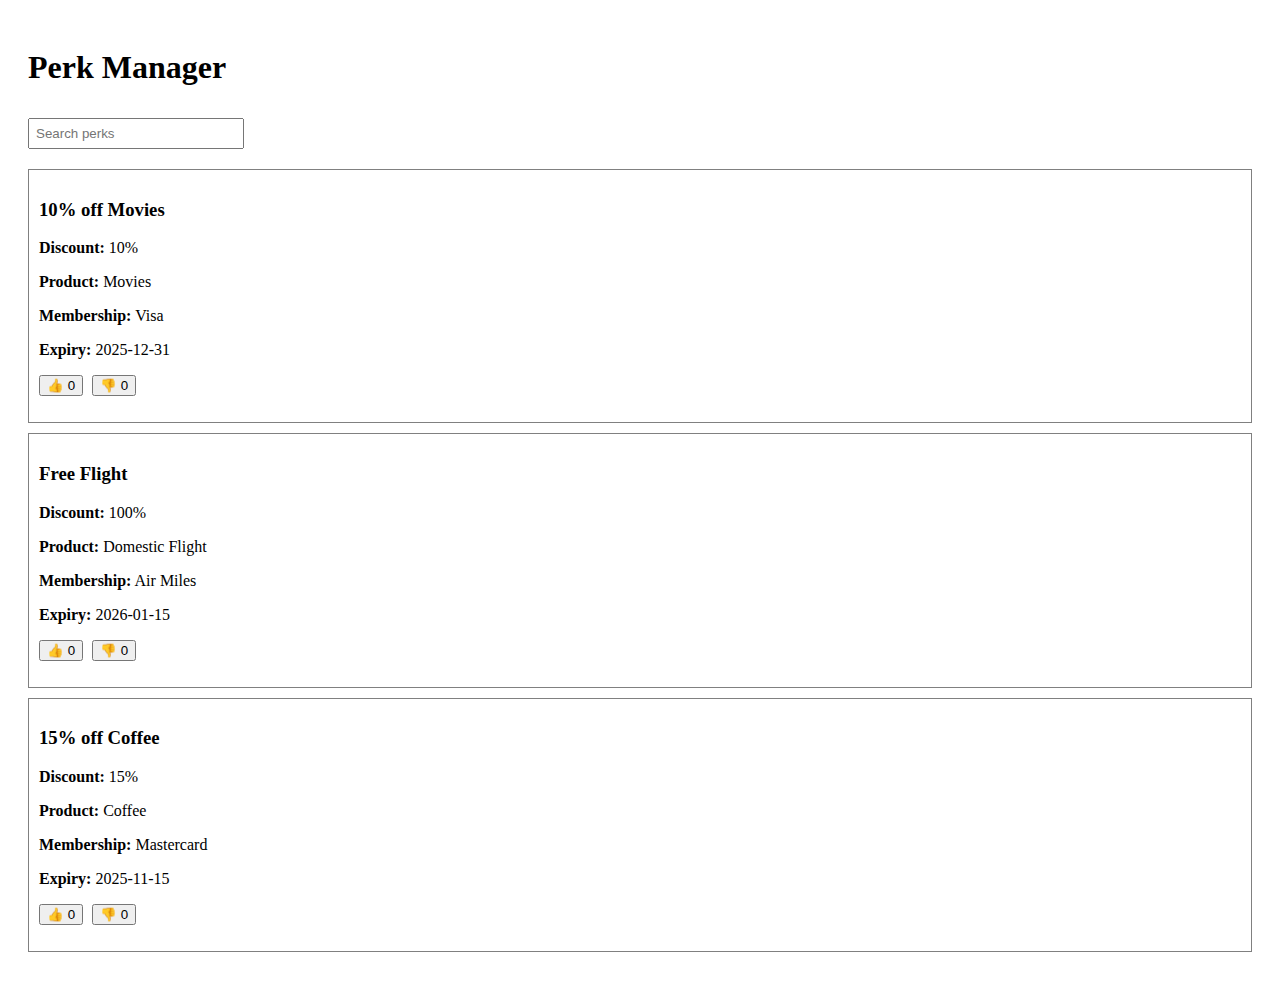
<file: index.html>
<!DOCTYPE html>
<html lang="en">
    <head>
        <meta charset="UTF-8">
        <meta name="viewport" content="width=device-width, initial-scale=1.0">
        <title>Perk Manager</title>
        <link rel="stylesheet" href="style.css">
    </head>
    <body>
        <h1>Perk Manager</h1>

        <input id="search" type="text" placeholder="Search perks">

        <div id="perk-list"></div>

        <script src="script.js"></script>
    </body>
</html>
</file>
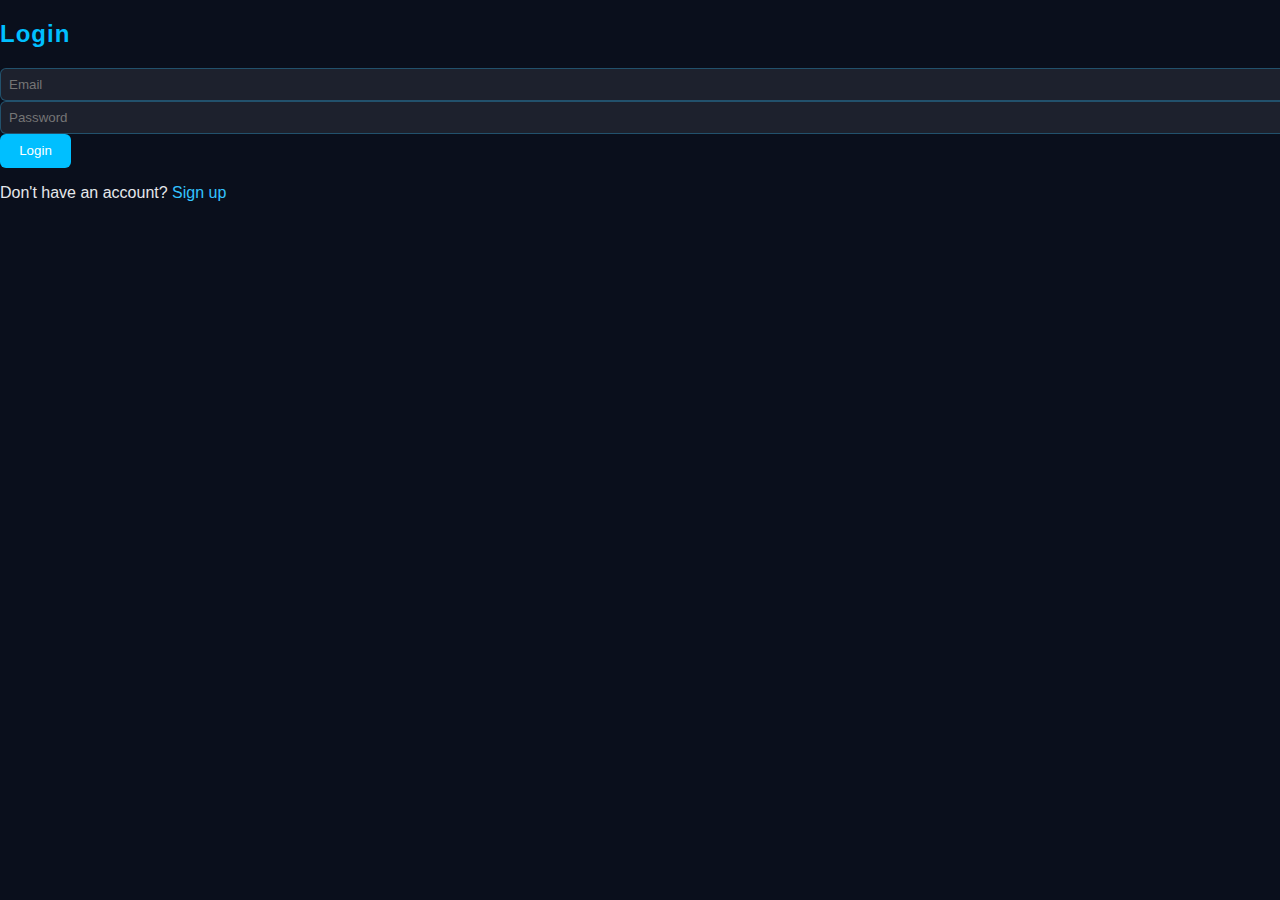
<file: src/main/resources/static/login.html>
<!DOCTYPE html>
<html lang="en">
<head>
    <meta charset="UTF-8">
    <title>Login - Perk Manager</title>
    <link rel="stylesheet" href="style.css">
</head>
<body>
<h2>Login</h2>
<form id="loginForm">
    <input type="email" id="loginEmail" placeholder="Email" required><br>
    <input type="password" id="loginPassword" placeholder="Password" required><br>
    <button type="submit">Login</button>
</form>
<p>Don't have an account? <a href="signup.html">Sign up</a></p>

<script>
    document.getElementById("loginForm").addEventListener("submit", async (e) => {
        e.preventDefault();

        const email = document.getElementById("loginEmail").value;
        const password = document.getElementById("loginPassword").value;

        const res = await fetch("http://localhost:8080/api/user/login", {
            method: "POST",
            headers: { "Content-Type": "application/json" },
            body: JSON.stringify({ email, password })
        });

        const text = await res.text();
        alert(text);

        if (text === "Login successful") {
            window.location.href = "index.html"; // redirect after login
        }
    });
</script>
</body>
</html>
</file>
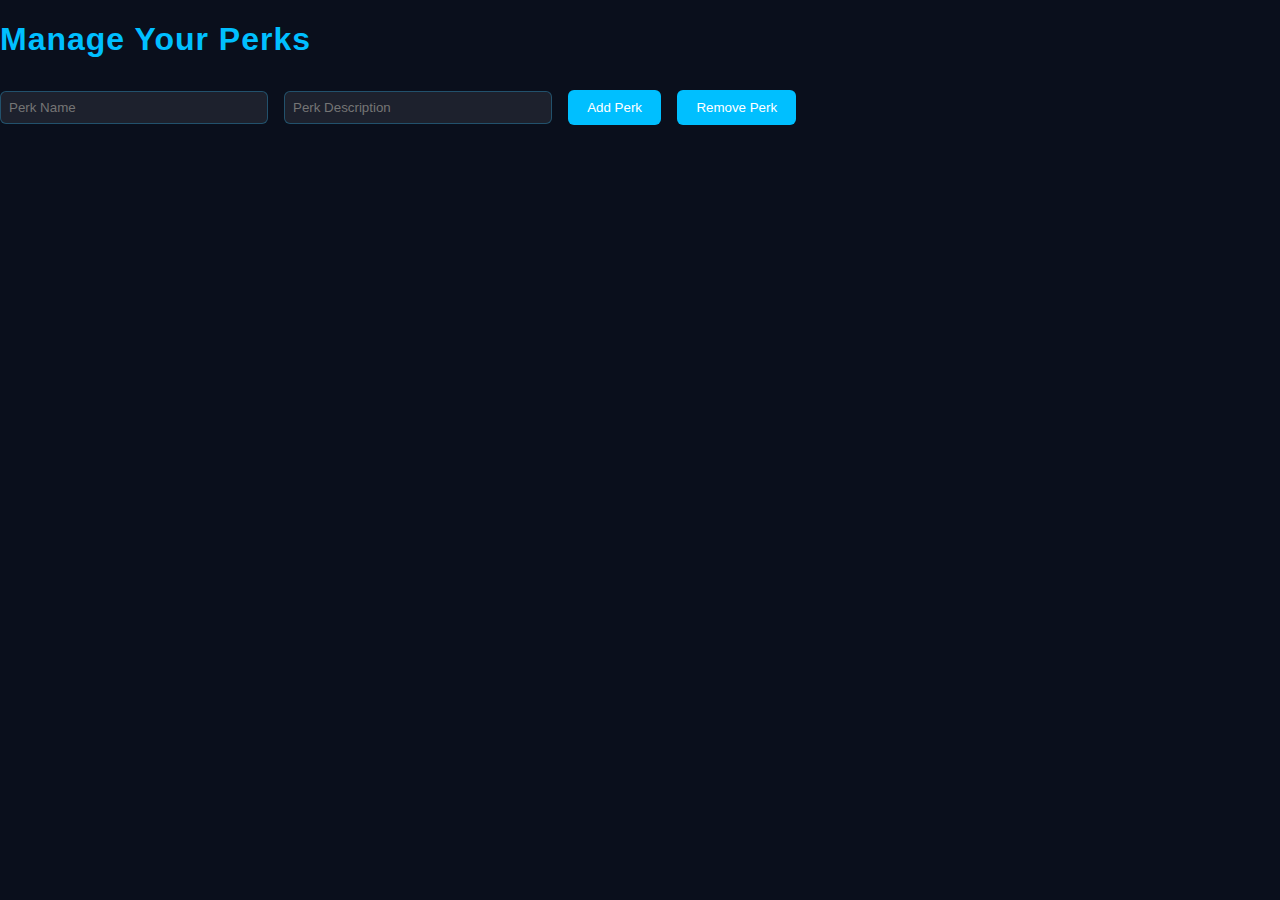
<file: src/main/resources/static/perks.html>
<!DOCTYPE html>
<html lang="en">
<head>
    <meta charset="UTF-8">
    <title>Perk Manager Dashboard</title>
    <link rel="stylesheet" href="style.css">
</head>
<body>
<h1>Manage Your Perks</h1>

<div class="perk-container">
    <input id="perkName" type="text" placeholder="Perk Name">
    <input id="perkDesc" type="text" placeholder="Perk Description">
    <button type="button" id="addPerkBtn">Add Perk</button>
    <button type="button" id="removePerkBtn">Remove Perk</button>
</div>

<p id="perkMessage"></p>
<script src="script.js"></script>
</body>
</html>
</file>
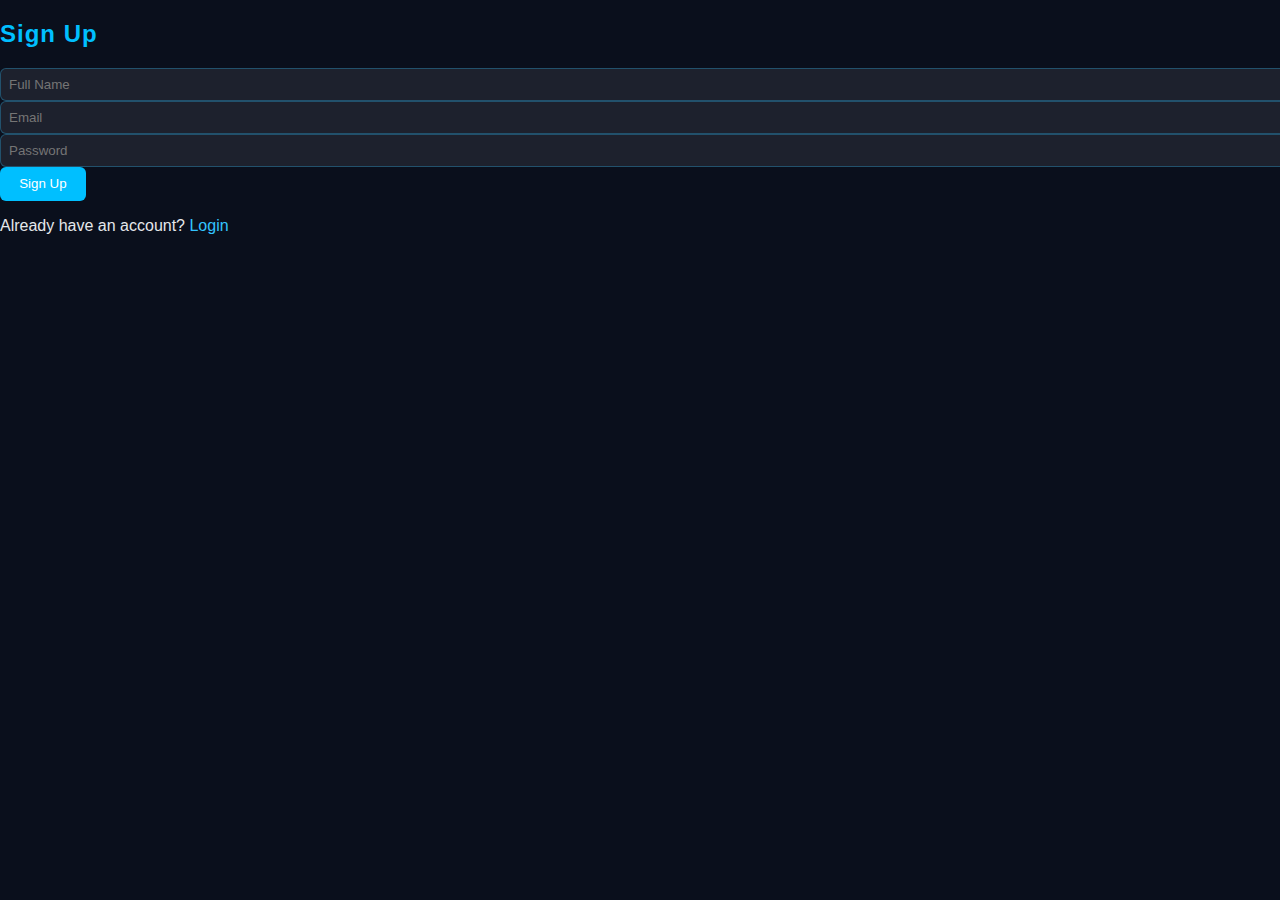
<file: src/main/resources/static/signup.html>
<!DOCTYPE html>
<html lang="en">
<head>
    <meta charset="UTF-8">
    <title>Sign Up - Perk Manager</title>
    <link rel="stylesheet" href="style.css">
</head>
<body>
<h2>Sign Up</h2>
<form id="signupForm">
    <input type="text" id="signupName" placeholder="Full Name" required><br>
    <input type="email" id="signupEmail" placeholder="Email" required><br>
    <input type="password" id="signupPassword" placeholder="Password" required><br>
    <button type="submit">Sign Up</button>
</form>
<p>Already have an account? <a href="index.html">Login</a></p>

<script>
    document.getElementById("signupForm").addEventListener("submit", async (e) => {
        e.preventDefault();

        const name = document.getElementById("signupName").value;
        const email = document.getElementById("signupEmail").value;
        const password = document.getElementById("signupPassword").value;

        const res = await fetch("http://localhost:8080/api/user/signup", {
            method: "POST",
            headers: { "Content-Type": "application/json" },
            body: JSON.stringify({ name, email, password })
        });

        const text = await res.text();
        alert(text);

        if (text === "Signup successful!") {
            window.location.href = "index.html";
        }
    });
</script>
</body>
</html>
</file>
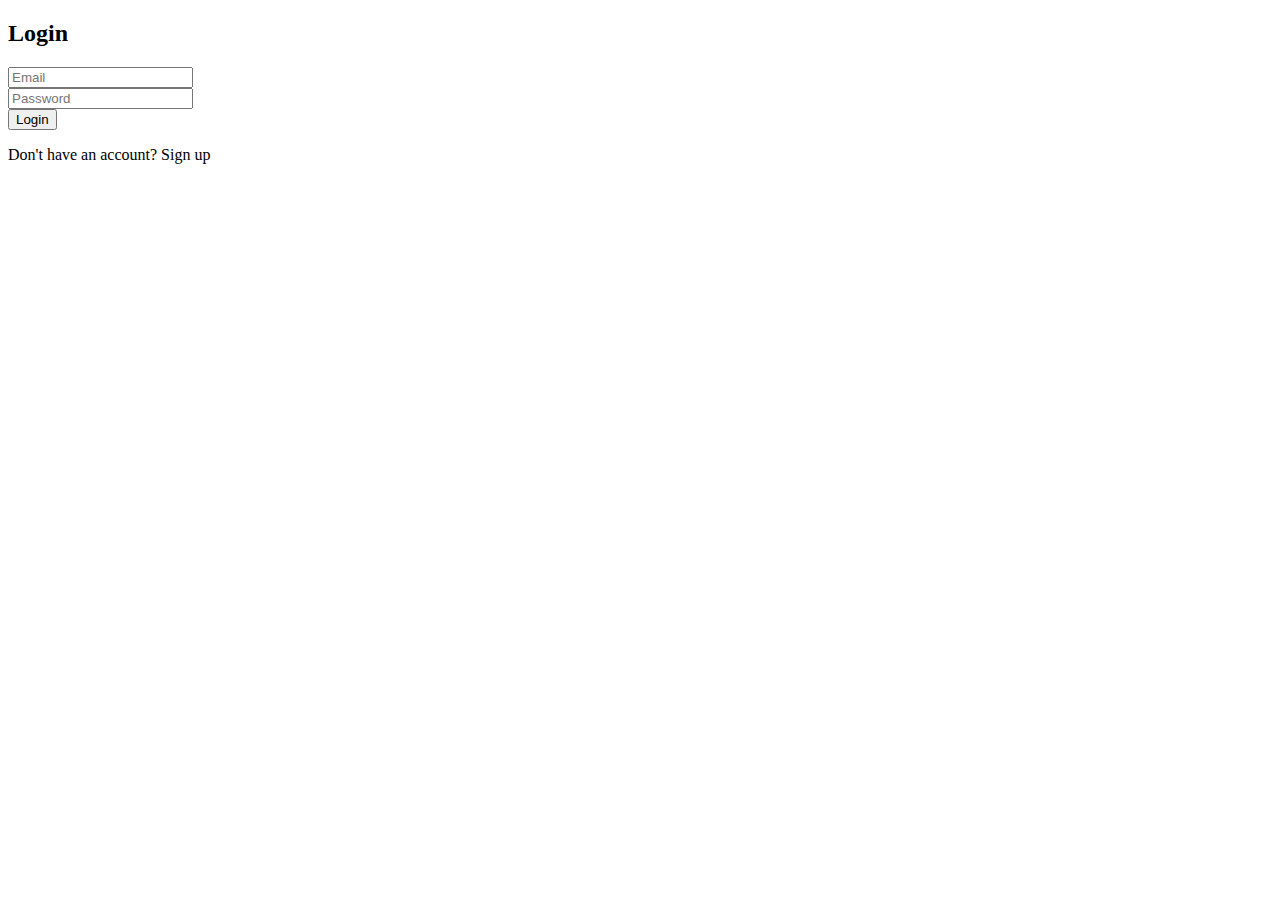
<file: src/main/resources/templates/login.html>
<!DOCTYPE html>
<html lang="en" xmlns:th="http://www.thymeleaf.org">
<head>
    <meta charset="UTF-8">
    <title>Login - Perk Manager</title>
    <link rel="stylesheet" th:href="@{/style.css}">
</head>
<body>
<h2>Login</h2>

<form th:action="@{/login}" th:object="${loginUser}" method="post">
    <input type="email" th:field="*{email}" placeholder="Email" required><br>
    <input type="password" th:field="*{password}" placeholder="Password" required><br>
    <button type="submit">Login</button>
</form>

<p th:text="${message}"></p>
<p>Don't have an account? <a th:href="@{/signup}">Sign up</a></p>

</body>
</html>
</file>
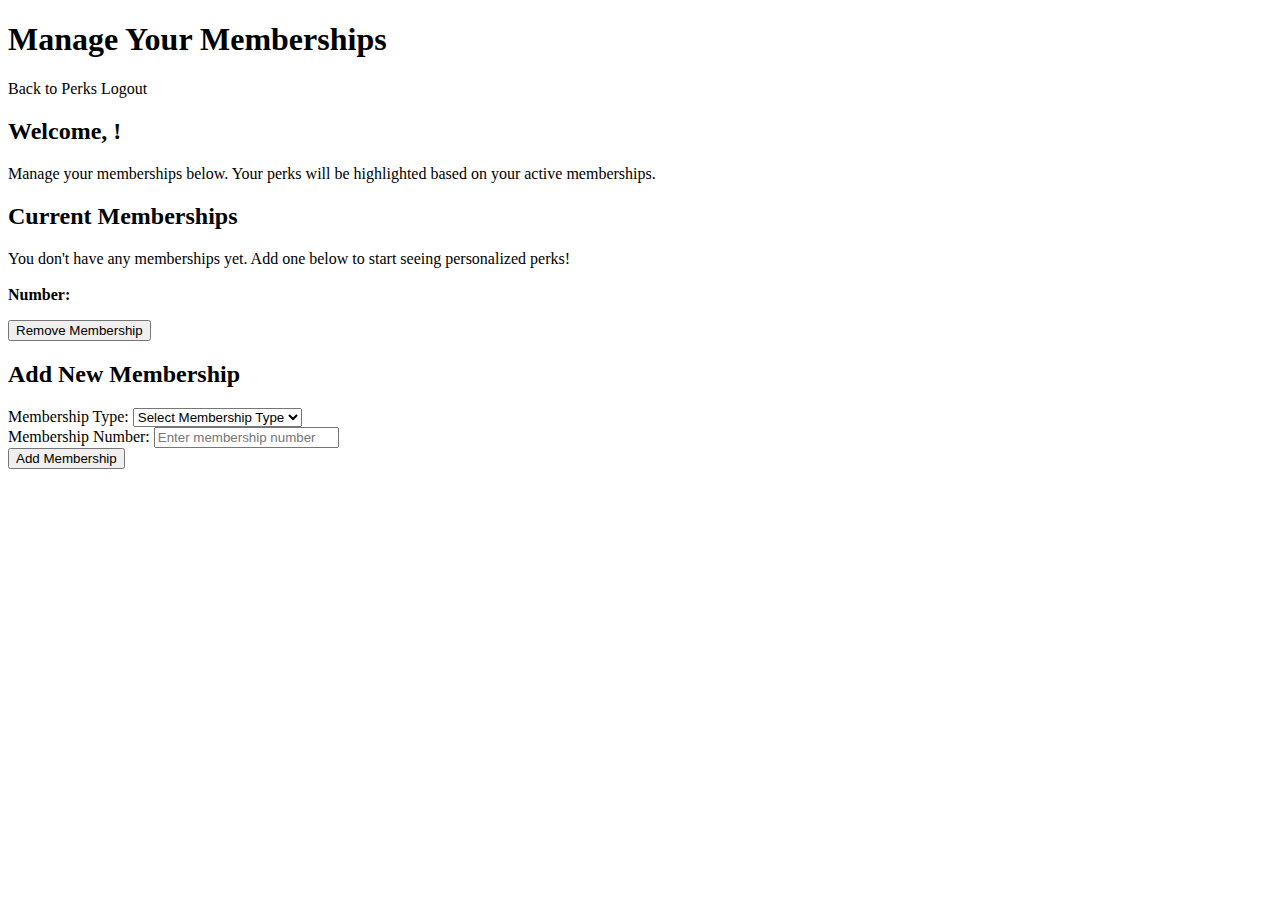
<file: src/main/resources/templates/memberships.html>
<!DOCTYPE html>
<html lang="en" xmlns:th="http://www.thymeleaf.org">

<head>
  <meta charset="UTF-8">
  <title>Manage Memberships - Perk Manager</title>
  <link rel="stylesheet" th:href="@{/style.css}">
</head>

<body>
  <div class="header-container">
    <h1>Manage Your Memberships</h1>
    <div class="header-buttons">
      <a th:href="@{/perks}" class="login-button">Back to Perks</a>
      <a th:href="@{/logout}" class="login-button">Logout</a>
    </div>
  </div>

  <div class="user-container">
    <h2>Welcome, <span th:text="${user.name}"></span>!</h2>
    <p>Manage your memberships below. Your perks will be highlighted based on your active memberships.</p>
  </div>

  <!-- Current Memberships -->
  <div class="membership-section">
    <h2>Current Memberships</h2>
    <div th:if="${memberships.isEmpty()}" class="empty-message">
      <p>You don't have any memberships yet. Add one below to start seeing personalized perks!</p>
    </div>
    <div th:if="${!memberships.isEmpty()}" class="membership-list">
      <div th:each="membership : ${memberships}" class="membership-card">
        <h3 th:text="${membership.type}"></h3>
        <p><strong>Number:</strong> <span th:text="${membership.number}"></span></p>
        <form th:action="@{/memberships/remove}" method="post" style="margin-top: 1rem;">
          <input type="hidden" name="mid" th:value="${membership.mid}">
          <button type="submit" class="remove-btn">Remove Membership</button>
        </form>
      </div>
    </div>
  </div>

  <!-- Add Membership Form -->
  <div class="add-membership-section">
    <h2>Add New Membership</h2>
    <form th:action="@{/memberships/add}" method="post" class="membership-form">
      <div class="form-group">
        <label for="type">Membership Type:</label>
        <select id="type" name="type" required>
          <option value="" disabled selected>Select Membership Type</option>
          <option th:each="availableType : ${availableTypes}" th:value="${availableType}" th:text="${availableType}">
          </option>
        </select>
      </div>
      <div class="form-group">
        <label for="number">Membership Number:</label>
        <input type="number" id="number" name="number" placeholder="Enter membership number" required>
      </div>
      <button type="submit" class="add-btn">Add Membership</button>
    </form>
  </div>

</body>

</html>
</file>
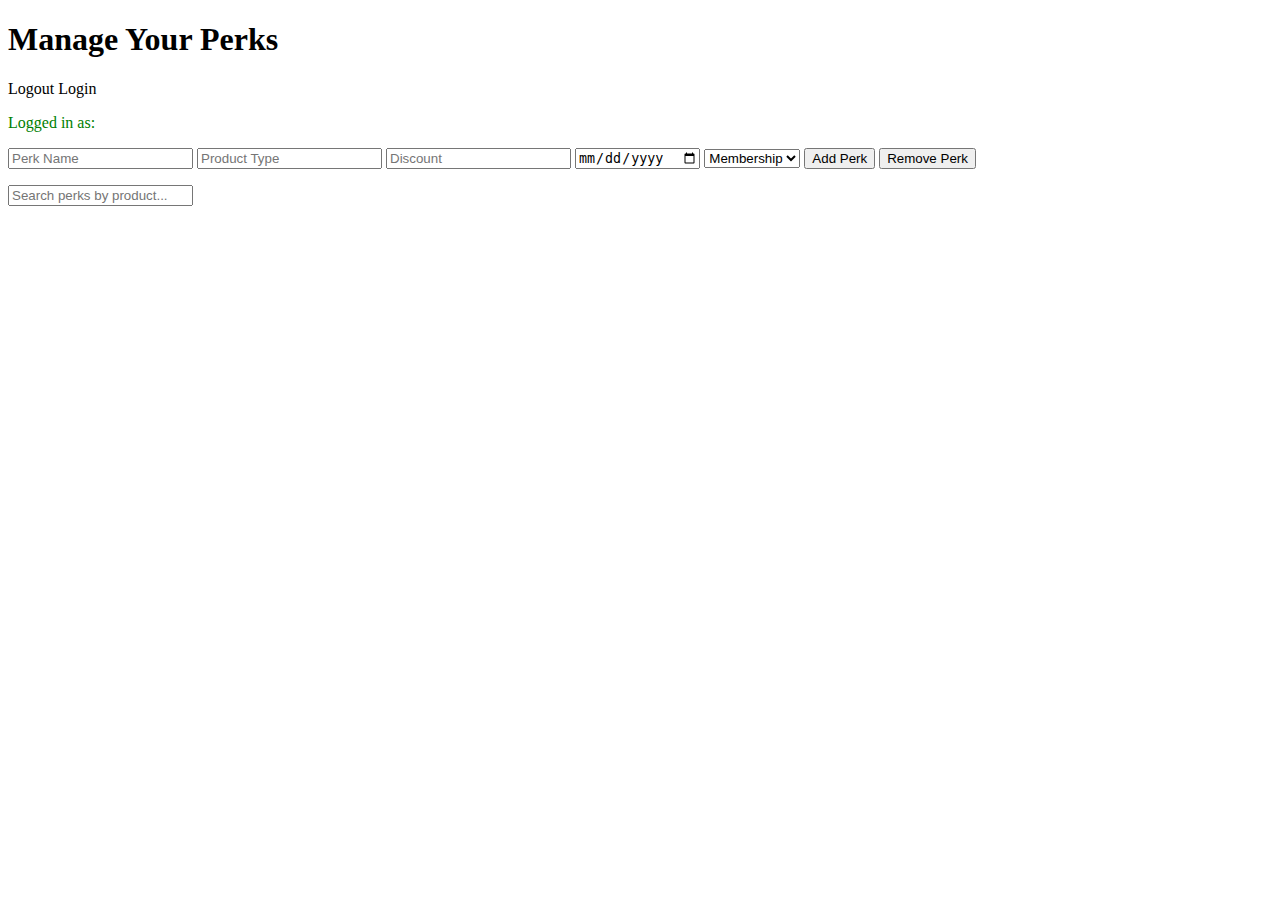
<file: src/main/resources/templates/perks.html>
<!DOCTYPE html>
<html lang="en" xmlns:th="http://www.thymeleaf.org">

<head>
    <meta charset="UTF-8">
    <title>Perk Manager Dashboard</title>
    <link rel="stylesheet" th:href="@{/style.css}">
</head>

<body>
    <div class="header-container">
        <h1>Manage Your Perks</h1>
      <!--  <a th:href="@{/login}" class="login-button">Login</a> -->
        <!-- Show Logout if user is logged in, otherwise show Login -->
        <a th:if="${session.loggedInUser != null}" th:href="@{/logout}" class="login-button">Logout</a>
        <a th:if="${session.loggedInUser == null}" th:href="@{/login}" class="login-button">Login</a>
    </div>

    <p th:if="${session.loggedInUser != null}" style="color: green;">
        Logged in as: <span th:text="${session.loggedInUser.name}"></span>
    </p>

    <div class="perk-container">
        <input id="perkName" type="text" placeholder="Perk Name">
        <input id="productType" type="text" placeholder="Product Type">
        <input id="discount" type="text" placeholder="Discount">
        <input id="expiryDate" type="date" placeholder="Expiry Date">
        <select id="membership">
            <option value="" disabled selected>Membership</option>
            <option value="Visa">Visa</option>
            <option value="Mastercard">Mastercard</option>
            <option value="Air Miles">Air Miles</option>
            <option value="CAA">CAA</option>
        </select>
        <button type="button" id="addPerkBtn">Add Perk</button>
        <button type="button" id="removePerkBtn">Remove Perk</button>
    </div>

    <p id="perkMessage"></p>

    <!-- Search functionality -->
    <div class="search-container">
        <input id="search" type="text" placeholder="Search perks by product...">
    </div>

    <!-- Perk list display -->
    <div id="perk-list"></div>

    <script th:src="@{/script.js}"></script>
</body>

</html>
</file>
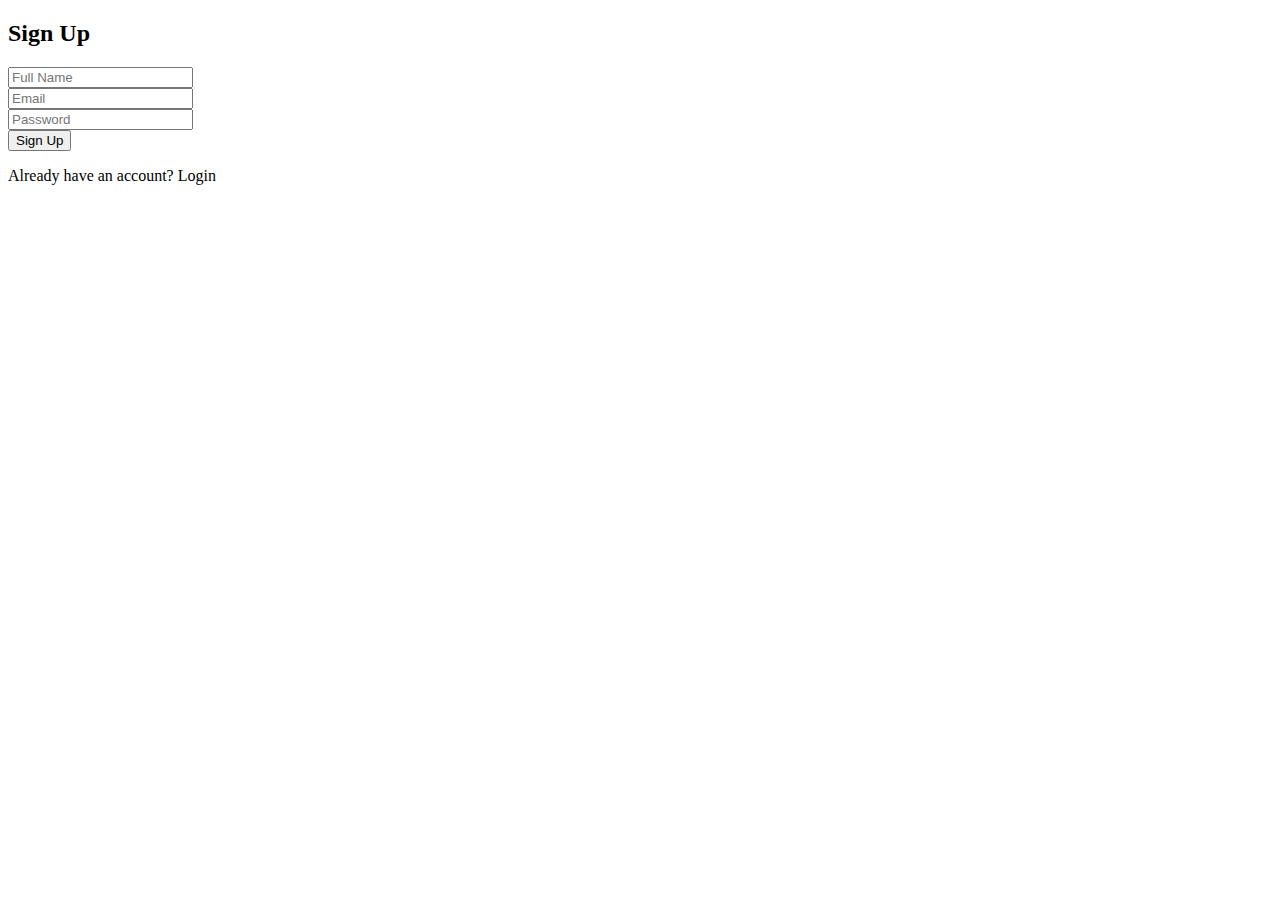
<file: src/main/resources/templates/signup.html>
<!DOCTYPE html>
<html lang="en" xmlns:th="http://www.thymeleaf.org">
<head>
    <meta charset="UTF-8">
    <title>Sign Up - Perk Manager</title>
    <link rel="stylesheet" th:href="@{/style.css}">
</head>
<body>
<h2>Sign Up</h2>

<form th:action="@{/signup}" th:object="${user}" method="post">
    <input type="text" th:field="*{name}" placeholder="Full Name" required><br>
    <input type="email" th:field="*{email}" placeholder="Email" required><br>
    <input type="password" th:field="*{password}" placeholder="Password" required><br>
    <button type="submit">Sign Up</button>
</form>

<p th:text="${message}"></p>
<p>Already have an account? <a th:href="@{/login}">Login</a></p>

</body>
</html>
</file>
<file: style.css>
body {
    font-family: 'Times New Roman', Times, serif;
    padding: 20px;
}

#search {
    padding: 6px;
    margin: 10px 0;
    width: 200px;
}

.perk-card {
    border: 1px solid gray;
    padding: 10px;
    margin: 10px 0;
}

button {
    margin-right: 5px;
}
</file>
<file: src/main/resources/static/style.css>
/* ===== Base Layout ===== */
body {
    font-family: 'Roboto', 'Exo 2', sans-serif;
    background-color: #0A0F1C;
    color: #E5E7EB;
    margin: 0;
    padding: 0;
}

h1,
h2,
h3 {
    color: #00BFFF;
    letter-spacing: 1px;
}

/* ===== Links ===== */
a {
    color: #33C3FF;
    text-decoration: none;
}

a:hover {
    text-decoration: underline;
}

/* ===== Header ===== */
header {
    background-color: rgba(10, 15, 28, 0.9);
    border-bottom: 1px solid rgba(51, 195, 255, 0.2);
    padding: 1rem 2rem;
}

header h1 {
    margin: 0;
}

/* ===== Buttons ===== */
button {
    background-color: #00BFFF;
    border: none;
    color: white;
    padding: 0.6rem 1.2rem;
    border-radius: 6px;
    cursor: pointer;
    transition: background 0.3s;
}

button:hover {
    background-color: #33C3FF;
}

/* ===== Forms & Inputs ===== */
input,
select,
textarea {
    background-color: rgba(255, 255, 255, 0.08);
    border: 1px solid rgba(51, 195, 255, 0.3);
    color: #E5E7EB;
    padding: 0.5rem;
    border-radius: 6px;
    width: 100%;
}

input:focus,
select:focus,
textarea:focus {
    outline: none;
    border-color: #33C3FF;
}

/* ===== Tables ===== */
table {
    width: 100%;
    border-collapse: collapse;
    margin-top: 1rem;
}

th,
td {
    padding: 0.8rem;
    border-bottom: 1px solid rgba(255, 255, 255, 0.1);
}

th {
    color: #33C3FF;
    text-align: left;
}

/* ===== Cards / Containers ===== */
.card {
    background-color: rgba(255, 255, 255, 0.05);
    border: 1px solid rgba(51, 195, 255, 0.1);
    border-radius: 8px;
    padding: 1.5rem;
    margin: 1rem 0;
}

/* ===== Optional Glow Heading ===== */
.glow {
    text-shadow: 0 0 6px #33C3FF;
}

.login {}

/* ===== Header Container ===== */
.header-container {
    display: flex;
    justify-content: space-between;
    align-items: center;
    margin-bottom: 2rem;
}

.login-button {
    background-color: #00BFFF;
    border: none;
    color: white;
    padding: 0.6rem 1.2rem;
    border-radius: 6px;
    cursor: pointer;
    transition: background 0.3s;
    text-decoration: none;
    display: inline-block;
}

.login-button:hover {
    background-color: #33C3FF;
}

.membership-button {
    background-color: #00BFFF;
    border: none;
    color: white;
    padding: 0.6rem 1.2rem;
    border-radius: 6px;
    cursor: pointer;
    transition: background 0.3s;
    text-decoration: none;
    display: inline-block;
}

.membership-button:hover {
    background-color: #33C3FF;
}

.header-buttons {
    display: flex;
    align-items: center;
    gap: 0.5rem;
}

/* ===== Perk Cards ===== */
.perk-card {
    background-color: rgba(255, 255, 255, 0.05);
    border: 1px solid rgba(51, 195, 255, 0.2);
    border-radius: 8px;
    padding: 1.5rem;
    margin: 1rem 0;
    transition: border-color 0.3s;
}

.perk-card:hover {
    border-color: rgba(51, 195, 255, 0.4);
}

.perk-card-matching {
    border-color: rgba(0, 191, 255, 0.6) !important;
    background-color: rgba(0, 191, 255, 0.1);
    box-shadow: 0 0 10px rgba(0, 191, 255, 0.3);
}

.perk-card-matching:hover {
    border-color: rgba(0, 191, 255, 0.8) !important;
    box-shadow: 0 0 15px rgba(0, 191, 255, 0.5);
}

.matching-badge {
    display: inline-block;
    background-color: #00BFFF;
    color: white;
    padding: 0.2rem 0.6rem;
    border-radius: 12px;
    font-size: 0.75rem;
    font-weight: 500;
    margin-left: 0.5rem;
    vertical-align: middle;
}

.perk-card h3 {
    margin-top: 0;
    color: #00BFFF;
}

.perk-card p {
    margin: 0.5rem 0;
}

.perk-card .upvote-btn,
.perk-card .downvote-btn {
    margin-right: 0.5rem;
    margin-top: 0.5rem;
}

/* ===== Search Container ===== */
.search-container {
    margin: 2rem 0;
}

.search-container input {
    max-width: 400px;
}

/* ===== Perk Container ===== */
.perk-container {
    display: flex;
    gap: 1rem;
    margin: 2rem 0;
    flex-wrap: wrap;
    align-items: center;
}

.perk-container input {
    flex: 1;
    min-width: 150px;
    max-width: 250px;
}

.perk-container input[type="date"] {
    min-width: 180px;
}

.perk-container select {
    flex: 0 0 auto;
    min-width: 150px;
    max-width: 180px;
    width: 180px;
}

/* ===== Message Display ===== */
#perkMessage {
    margin: 1rem 0;
    padding: 0.5rem;
    font-weight: 500;
}

/* ===== User/Memberships Page Styles ===== */
.user-container {
    margin: 2rem 0;
    padding: 1rem;
}

.membership-section {
    margin: 2rem 0;
}

.membership-list {
    display: flex;
    flex-direction: column;
    gap: 1rem;
}

.membership-card {
    background-color: rgba(255, 255, 255, 0.05);
    border: 1px solid rgba(51, 195, 255, 0.2);
    border-radius: 8px;
    padding: 1.5rem;
}

.membership-card h3 {
    margin-top: 0;
    color: #00BFFF;
}

.empty-message {
    padding: 2rem;
    text-align: center;
    color: #999;
}

.add-membership-section {
    margin: 3rem 0;
    padding: 2rem;
    background-color: rgba(255, 255, 255, 0.03);
    border: 1px solid rgba(51, 195, 255, 0.1);
    border-radius: 8px;
}

.membership-form {
    display: flex;
    flex-direction: column;
    gap: 1rem;
    max-width: 400px;
}

.form-group {
    display: flex;
    flex-direction: column;
    gap: 0.5rem;
}

.form-group label {
    color: #33C3FF;
    font-weight: 500;
}

.remove-btn {
    background-color: #ff6b6b;
}

.remove-btn:hover {
    background-color: #ff5252;
}

.add-btn {
    background-color: #00BFFF;
    align-self: flex-start;
}
</file>
